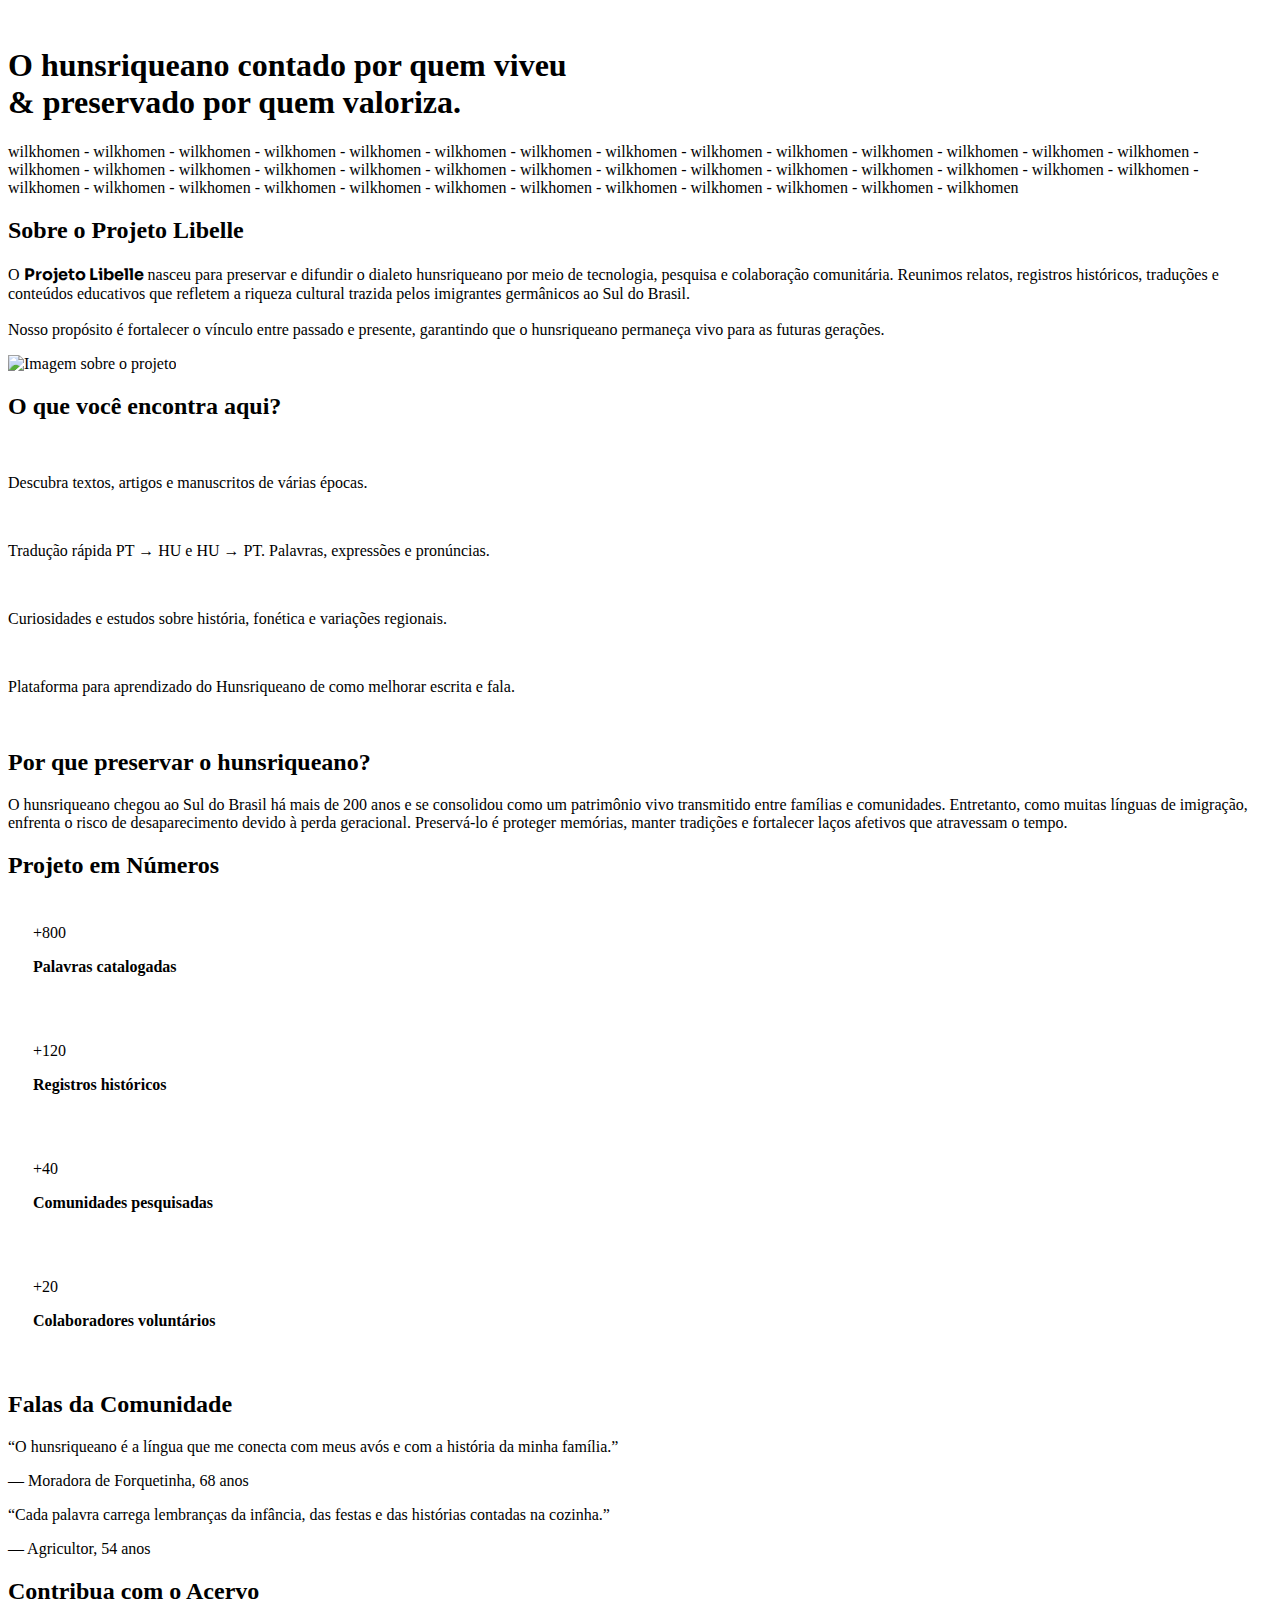
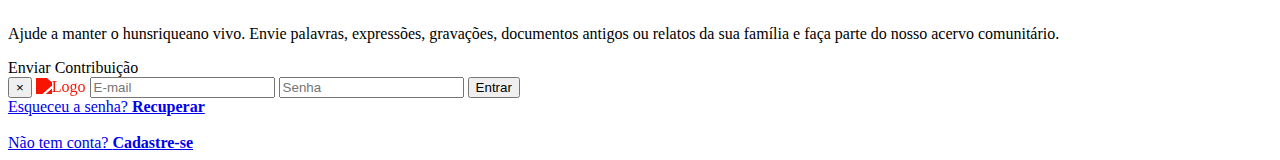
<file: src/main/resources/templates/index.html>
<!DOCTYPE html>
<html lang="pt-BR" xmlns:th="http://www.thymeleaf.org">
<head>
    <meta charset="utf-8" />
    <meta name="viewport" content="width=device-width, initial-scale=1" />
    <title>Projeto Libelle — Hunsrückisch</title>
    <link href="https://fonts.googleapis.com/css2?family=Sora:wght@300;400;600;700&display=swap" rel="stylesheet">
    <link rel="shortcut icon" th:href="@{/img/favicon.png}" type="image/x-icon">
    <link rel="stylesheet" th:href="@{/css/style.css}">
    <link rel="stylesheet" th:href="@{/css/templates.css}">
    <style>
        .bandeira-hunsriqueana {
            box-shadow: 0 4px 14px rgba(0,0,0,0.12);
            transition: 0.3s all;
        }
        .bandeira-hunsriqueana:hover {
            transform: scale(1.05);
            transition: transform .3s;
        }
    </style>
</head>
<body>

    <!--/* navbar */-->
    <div th:replace="fragments/navbar :: navbar"></div>

    
    <section class="hero">
        <img class="hero-video" th:src="@{/img/hero.png}" alt="">
        <div class="hero-overlay"></div>
        <div class="hero-content ">
            <h1>
                O hunsriqueano contado por quem viveu <br>
                & preservado por quem <b class="glow-dourado">valoriza</b>.
            </h1>
        </div>
    </section>
    <section class="faixa">
        <p>wilkhomen - wilkhomen - wilkhomen - wilkhomen - wilkhomen -
            wilkhomen - wilkhomen - wilkhomen - wilkhomen - wilkhomen -
            wilkhomen - wilkhomen - wilkhomen - wilkhomen - wilkhomen -
            wilkhomen - wilkhomen - wilkhomen - wilkhomen - wilkhomen -
            wilkhomen - wilkhomen - wilkhomen - wilkhomen - wilkhomen -
            wilkhomen - wilkhomen - wilkhomen - wilkhomen - wilkhomen -
            wilkhomen - wilkhomen - wilkhomen - wilkhomen - wilkhomen -
            wilkhomen - wilkhomen - wilkhomen - wilkhomen - wilkhomen
        </p>
    </section>
    <section class="sobre">
        <div class="sobre-container" id="sobreContainer">
            <div class="sobre-texto">
                <h2 class="titulo-sobre">Sobre o Projeto Libelle</h2>
                <p>
                    O <strong style="font-family: Sora, sans-serif; color: var(--vermelho);">Projeto Libelle</strong> nasceu para preservar e difundir o dialeto hunsriqueano por meio de
                    tecnologia, pesquisa e colaboração comunitária. Reunimos relatos, registros históricos,
                    traduções e conteúdos educativos que refletem a riqueza cultural trazida pelos
                    imigrantes germânicos ao Sul do Brasil.
                    <br><br>
                    Nosso propósito é fortalecer o vínculo entre passado e presente, garantindo que o
                    hunsriqueano permaneça vivo para as futuras gerações.
                </p>
            </div>
            <div class="sobre-img-wrapper">
                <img th:src="@{/img/Sem nome (1080 x 720 px) (1).gif}" alt="Imagem sobre o projeto">
            </div>
        </div>
    </section>
    <section class="sec-encontra">
        <div class="container">
            <h2>O que você encontra aqui?</h2>
            <div class="grid-encontra">
                <div class="card-encontra">
                    <img th:src="@{/img/imgencontra1.png}" alt="">
                    <p>Descubra textos, artigos e manuscritos de várias épocas.</p>
                </div>
                <div class="card-encontra">
                    <img th:src="@{/img/imgencontra2.png}" alt="">
                    <p>Tradução rápida PT → HU e HU → PT. Palavras, expressões e pronúncias.</p>
                </div>
                <div class="card-encontra">
                    <img th:src="@{/img/imgencontra3.png}" alt="">
                    <p>Curiosidades e estudos sobre história, fonética e variações regionais.</p>
                </div>
                <div class="card-encontra">
                    <img th:src="@{/img/imgencontra4.png}" alt="">
                    <p>Plataforma para aprendizado do Hunsriqueano de como melhorar escrita e fala.</p>
                </div>
            </div>
        </div>
    </section>
    <section class="sec-preservar">
        <div class="curva-top"></div>
        <div class="container preservar-flex">
            <div class="preservar-img">
                <img class="bandeira-hunsriqueana" th:src="@{/img/bandeira hunsrucish.png}" alt="">
            </div>
            <div class="preservar-texto">
                <h2>Por que preservar o <b style="color: var(--dourado); font-family: Clab;">hunsriqueano</b>?</h2>
                <p>
                    O hunsriqueano chegou ao Sul do Brasil há mais de 200 anos e se consolidou como um patrimônio vivo transmitido entre famílias e comunidades. Entretanto, como muitas línguas de imigração, enfrenta o risco de desaparecimento devido à perda geracional. Preservá-lo é proteger memórias, manter tradições e fortalecer laços afetivos que atravessam o tempo.
                </p>
            </div>
        </div>
        <div class="curva-bottom"></div>
    </section>
    <section class="sec-numeros">
        <div class="container">
            <h2 style="font-family:Clab">Projeto em Números</h2>
            <div class="grid-numeros">
                <div class="num-item" style="background-color: var(--vermelho); padding: 25px; border-radius: 15px;">
                    <span style="color: var(--offwhite);" class="num">+800</span>
                    <p style="font-family: Clab;font-weight: 600; color: var(--dourado);">Palavras catalogadas</p>
                </div>
                <div class="num-item" style="background-color: var(--vermelho); padding: 25px; border-radius: 15px;">
                    <span style="color: var(--offwhite);" class="num">+120</span>
                    <p style="font-family: Clab;font-weight: 600; color: var(--dourado);">Registros históricos</p>
                </div>
                <div class="num-item" style="background-color: var(--vermelho); padding: 25px; border-radius: 15px;">
                    <span style="color: var(--offwhite);" class="num">+40</span>
                    <p style="font-family: Clab;font-weight: 600; color: var(--dourado);">Comunidades pesquisadas</p>
                </div>
                <div class="num-item" style="background-color: var(--vermelho); padding: 25px; border-radius: 15px;">
                    <span style="color: var(--offwhite);" class="num">+20</span>
                    <p style="font-family: Clab;font-weight: 600; color: var(--dourado);">Colaboradores voluntários</p>
                </div>
            </div>
        </div>
    </section>
    <section class="sec-depoimentos">
        <div class="container">
            <h2>Falas da Comunidade</h2>
            <div class="depoimento">
                <p>“O hunsriqueano é a língua que me conecta com meus avós e com a história da minha família.”</p>
                <span>— Moradora de Forquetinha, 68 anos</span>
            </div>
            <div class="depoimento">
                <p>“Cada palavra carrega lembranças da infância, das festas e das histórias contadas na cozinha.”</p>
                <span>— Agricultor, 54 anos</span>
            </div>
        </div>
    </section>
    <section class="sec-contribua">
        <div class="container">
            <h2>Contribua com o Acervo</h2>
            <p>
                Ajude a manter o hunsriqueano vivo. Envie palavras, expressões, gravações, documentos antigos
                ou relatos da sua família e faça parte do nosso acervo comunitário.
            </p>
            <a th:href="@{/acervo}" class="btn-contribuir">Enviar Contribuição</a>
        </div>
    </section>
            
    <!--/* footer */-->
    <div th:replace="fragments/footer :: footer"></div>

    <div class="login-overlay" id="loginOverlay">
        <div class="login-modal">
            <button class="login-close" onclick="document.getElementById('loginOverlay').classList.remove('ativo')">&times;</button>
            <img th:src="@{/img/LOGO BRANCA.png}" style="filter: brightness(0) saturate(100%) invert(13%) sepia(85%) saturate(5427%);" alt="Logo">
            <input type="email" placeholder="E-mail">
            <input type="password" placeholder="Senha">
            <button class="btn-login">Entrar</button>
            <div class="login-opcoes">
                <a href="#" id="recsenha">Esqueceu a senha? <b>Recuperar</b></a><br><br>
                <a href="#" id="cadastro">Não tem conta? <b>Cadastre-se</b></a>
            </div>
        </div>
    </div>
    <script>
        const observer = new IntersectionObserver((entries) => {
            entries.forEach(entry => {
                if (entry.isIntersecting) {
                    entry.target.classList.add('is-visible');
                }
            });
        }, { threshold: 0.2 });
        observer.observe(document.getElementById('sobreContainer'));
    </script>
</body>
</html>
</file>
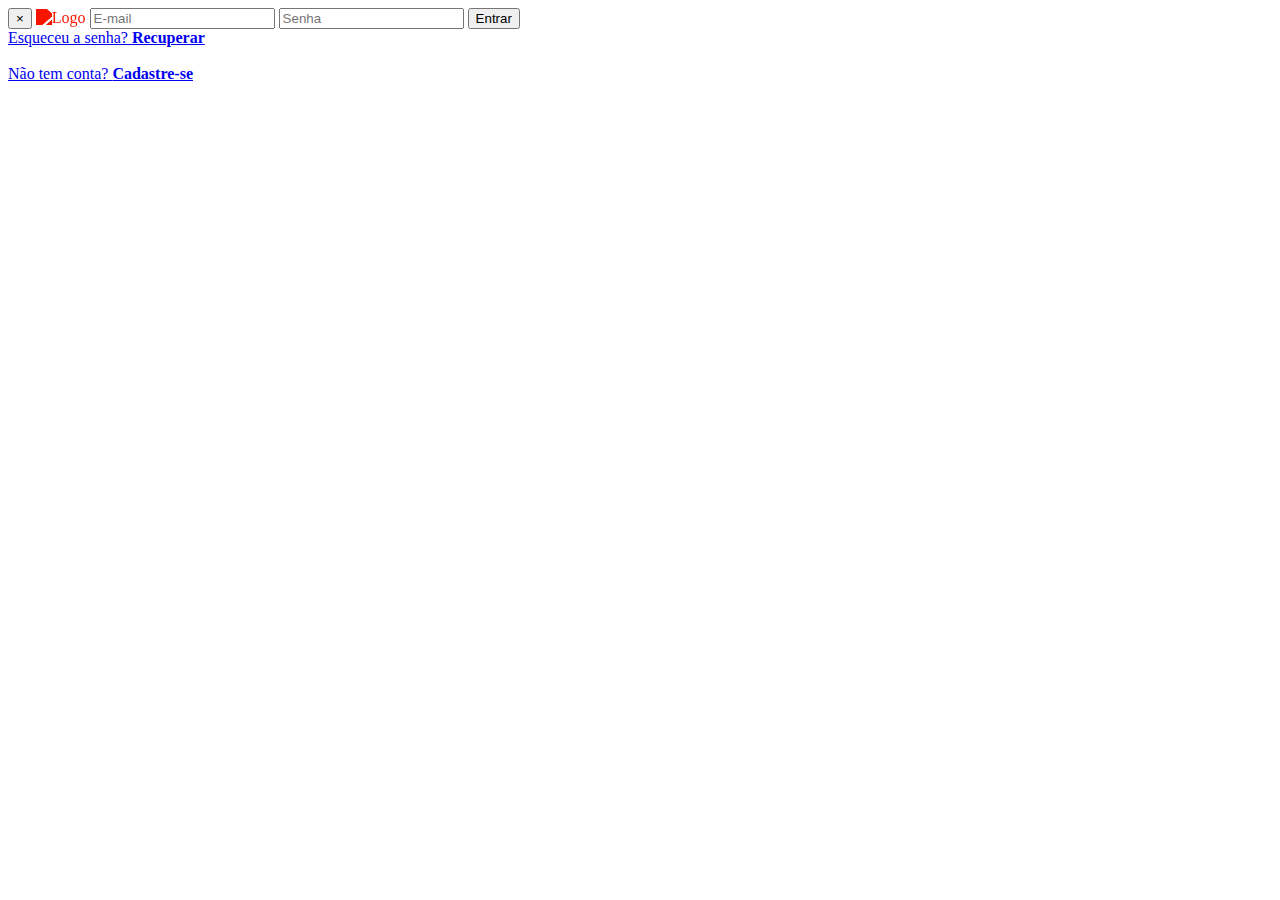
<file: src/main/resources/templates/acervo.html>
<!DOCTYPE html>
<html lang="pt-BR" xmlns:th="http://www.thymeleaf.org">
<head>
    <meta charset="utf-8" />
    <meta name="viewport" content="width=device-width, initial-scale=1" />
    <title>Projeto Libelle — Hunsrückisch</title>
    <link href="https://fonts.googleapis.com/css2?family=Sora:wght@300;400;600;700&display=swap" rel="stylesheet">
    <link rel="shortcut icon" th:href="@{/img/favicon.png}" type="image/x-icon">
    <link rel="stylesheet" th:href="@{/css/acervo.css}">
    <link rel="stylesheet" th:href="@{/css/templates.css}">
    <style>
        .bandeira-hunsriqueana {
            box-shadow: 0 4px 14px rgba(0,0,0,0.12);
            transition: 0.3s all;
        }
        .bandeira-hunsriqueana:hover {
            transform: scale(1.05);
            transition: transform .3s;
        }
    </style>
</head>
<body>
    <!--/* Navbar */-->
    <div th:replace="fragments/navbar :: navbar"></div>
    
    <!--/* footer */-->
    <div th:replace="fragments/footer :: footer"></div>

    <div class="login-overlay" id="loginOverlay">
        <div class="login-modal">
            <button class="login-close" onclick="document.getElementById('loginOverlay').classList.remove('ativo')">&times;</button>
            <img th:src="@{/img/LOGO BRANCA.png}" style="filter: brightness(0) saturate(100%) invert(13%) sepia(85%) saturate(5427%);" alt="Logo">
            <input type="email" placeholder="E-mail">
            <input type="password" placeholder="Senha">
            <button class="btn-login">Entrar</button>
            <div class="login-opcoes">
                <a href="#" id="recsenha">Esqueceu a senha? <b>Recuperar</b></a><br><br>
                <a href="#" id="cadastro">Não tem conta? <b>Cadastre-se</b></a>
            </div>
        </div>
    </div>
    
    <script>
        const observer = new IntersectionObserver((entries) => {
            entries.forEach(entry => {
                if (entry.isIntersecting) {
                    entry.target.classList.add('is-visible');
                }
            });
        }, { threshold: 0.2 });
        observer.observe(document.getElementById('sobreContainer'));
    </script>   
</body>
</file>
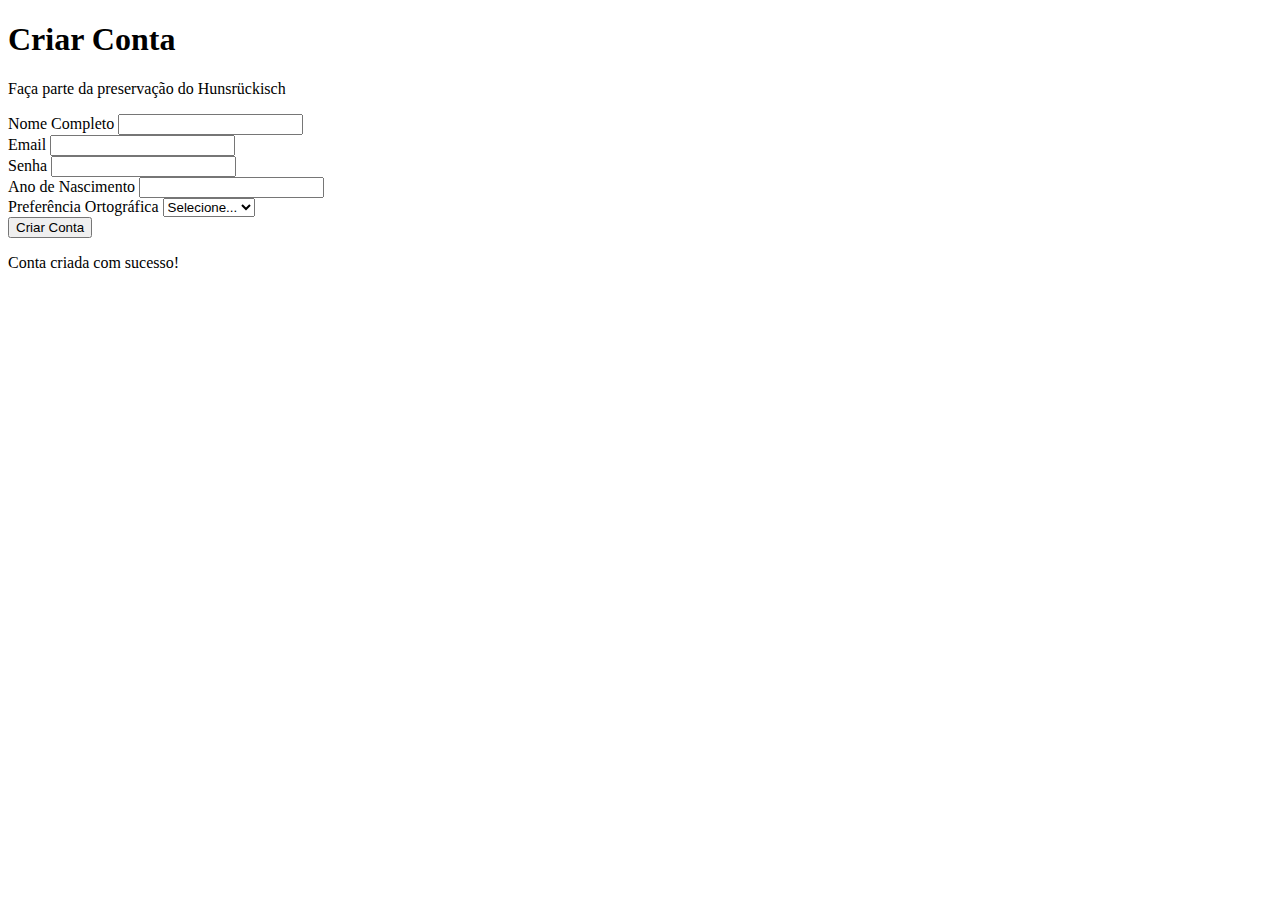
<file: src/main/resources/templates/cadastro.html>
<!DOCTYPE html>
<html lang="pt-BR" xmlns:th="http://www.thymeleaf.org">
<head>
    <meta charset="utf-8" />
    <meta name="viewport" content="width=device-width, initial-scale=1" />
    <title>Cadastro — Projeto Libelle</title>

    <link href="https://fonts.googleapis.com/css2?family=Sora:wght@300;400;600;700&display=swap" rel="stylesheet">
    <link rel="shortcut icon" th:href="@{/img/favicon.png}" type="image/x-icon">

    <link rel="stylesheet" th:href="@{/css/acervo.css}">
    <link rel="stylesheet" th:href="@{/css/templates.css}">
    <link rel="stylesheet" th:href="@{/css/cadastro.css}">
</head>

<body>

    <!-- Navbar -->
    <div th:replace="fragments/navbar :: navbar"></div>

    <!-- ================= CADASTRO ================= -->
    <section class="cadastro-section">

        <div class="cadastro-container">
            <h1>Criar Conta</h1>
            <p class="cadastro-subtitulo">
                Faça parte da preservação do Hunsrückisch
            </p>

            <form th:action="@{/usuario/cadastrar}"
                  th:object="${usuario}"
                  method="post"
                  class="cadastro-form">

                <div class="form-group">
                    <label>Nome Completo</label>
                    <input type="text" th:field="*{nomeCompleto}" required>
                </div>

                <div class="form-group">
                    <label>Email</label>
                    <input type="email" th:field="*{email}" required>
                </div>

                <div class="form-group">
                    <label>Senha</label>
                    <input type="password" th:field="*{senhaHash}" required>
                </div>

                <div class="form-group">
                    <label>Ano de Nascimento</label>
                    <input type="number" th:field="*{anoNascimento}">
                </div>

                <div class="form-group">
                    <label>Preferência Ortográfica</label>
                    <select th:field="*{preferenciaOrtografia.id}" required>
                        <option value="">Selecione...</option>
                        <option th:each="o : ${ortografias}"
                                th:value="${o.id}"
                                th:text="${o.nomeSistema}">
                        </option>
                    </select>
                </div>

                <button type="submit" class="btn-cadastro">
                    Criar Conta
                </button>

                <div th:if="${erro}" class="mensagem-erro">
                    <p th:text="${erro}"></p>
                </div>

                <div th:if="${param.sucesso}" class="mensagem-sucesso">
                    Conta criada com sucesso!
                </div>

            </form>
        </div>

    </section>
    <!-- ============================================ -->

    <!-- Login Modal -->
    <div th:replace="fragments/login :: loginModal"></div>

    <!-- Footer -->
    <div th:replace="fragments/footer :: footer"></div>

    <!-- Scripts -->
    <script th:src="@{/js/toggleSenha.js}"></script>

</body>
</html>
</file>
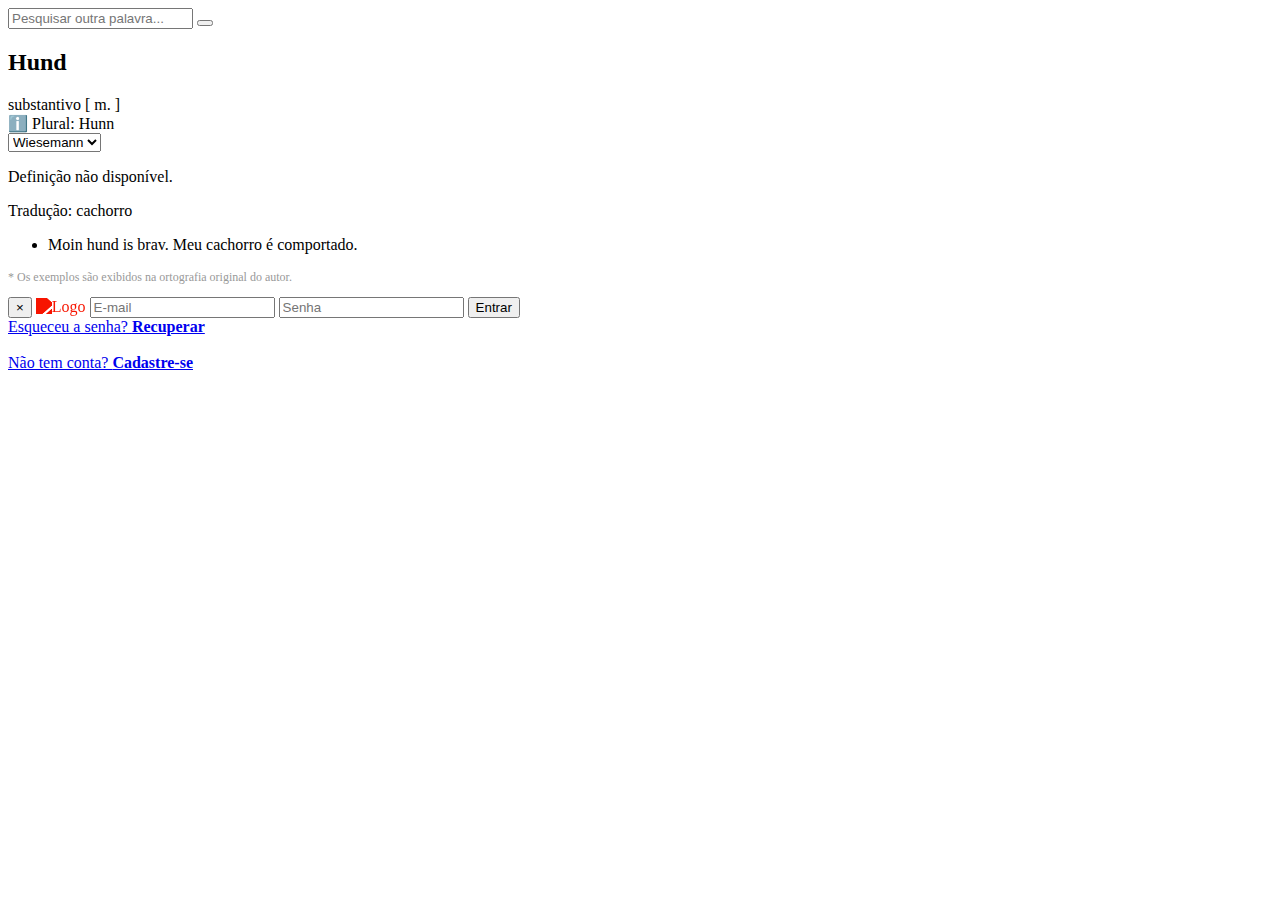
<file: src/main/resources/templates/resultado.html>
<!DOCTYPE html>
<html lang="pt-BR" xmlns:th="http://www.thymeleaf.org">
<head>
    <meta charset="utf-8" />
    <meta name="viewport" content="width=device-width, initial-scale=1" />
    <title th:text="${palavraPrincipal} + ' - Definição'">Definição - Projeto Libelle</title>
    <link href="https://fonts.googleapis.com/css2?family=Sora:wght@300;400;600;700&display=swap" rel="stylesheet">
    <link rel="stylesheet" th:href="@{/css/style.css}">
    <link rel="stylesheet" th:href="@{/css/dicionario.css}">
    <link rel="stylesheet" th:href="@{/css/templates.css}">
    <link rel="shortcut icon" th:href="@{/img/favicon.png}" type="image/x-icon">
</head>
<body>
    
    <!--/* Navbar */-->
    <div th:replace="fragments/navbar :: navbar"></div>
    
    <main class="result-main">
        <div class="container">
            <form class="mini-search-box" th:action="@{/resultado}" method="get">
                <input type="text" name="q" class="mini-input" placeholder="Pesquisar outra palavra...">
                <button type="submit" class="mini-btn-lupa"><span class="lupa-sm"></span></button>
            </form>
            <article class="result-card anim-wrapper">
                <div class="card-header-flex">
                    <div class="word-header">
                        <h2 id="wordMain" th:text="${palavraPrincipal}">Hund</h2>
                        <span class="pos-tag"
                            th:text="${verbete.classeGramatical} + (${verbete.genero} != null ? ' [' + ${verbete.genero} + ']' : '')">
                            substantivo [ m. ]
                        </span>
                        <div class="linguistic-note" th:if="${verbete.notasLinguisticas != null and !verbete.notasLinguisticas.isEmpty()}">
                            <span class="note-icon">ℹ️</span>
                            <span class="note-text" th:text="${verbete.notasLinguisticas}">
                                Plural: Hunn
                            </span>
                        </div>
                    </div>
                    <div class="orthography-wrapper">
                        <select id="orthoSelect" class="orthography-select">
                            <option th:each="entry : ${mapaOrtografia}"
                                    th:value="${entry.key}"
                                    th:text="${#strings.capitalize(entry.key)}">
                                Wiesemann
                            </option>
                        </select>
                    </div>
                </div>
                <div class="definition-box">
                    <p class="definition-text" th:text="${definicao}">
                        Definição não disponível.
                    </p>
                    <p class="translation-row">
                        Tradução: <span style="color: var(--preto);" th:text="${traducaoPrincipal}">cachorro</span>
                    </p>
                    <ul class="example-list">
                        <li class="example-item" th:each="exemplo : ${exemplos}">
                            <span class="ex-hu" th:text="${exemplo.textoOriginal}">Moin hund is brav.</span>
                            <span class="ex-pt" th:text="${exemplo.textoTraducao}">Meu cachorro é comportado.</span>
                        </li>
                    </ul>
                    <p style="font-size: 12px; color: #999; margin-top: 10px;">
                        * Os exemplos são exibidos na ortografia original do autor.
                    </p>
                </div>
            </article>
        </div>
    </main>
    
    <!--/* footer */-->
    <div th:replace="fragments/footer :: footer"></div>
    
    <div class="login-overlay" id="loginOverlay">
        <div class="login-modal">
            <button class="login-close" onclick="document.getElementById('loginOverlay').classList.remove('ativo')">&times;</button>
            <img th:src="@{/img/LOGO BRANCA.png}" style="filter: brightness(0) saturate(100%) invert(13%) sepia(85%) saturate(5427%);" alt="Logo">
            <input type="email" placeholder="E-mail">
            <input type="password" placeholder="Senha">
            <button class="btn-login">Entrar</button>
            <div class="login-opcoes">
                <a href="#" id="recsenha">Esqueceu a senha? <b>Recuperar</b></a><br><br>
                <a href="#" id="cadastro">Não tem conta? <b>Cadastre-se</b></a>
            </div>
        </div>
    </div>
    <script th:inline="javascript">
        const orthoData = [[${mapaOrtografia}]];
        document.getElementById('orthoSelect').addEventListener('change', function(e) {
            const selectedSystem = e.target.value;
            if (orthoData && orthoData[selectedSystem]) {
                document.getElementById('wordMain').innerText = orthoData[selectedSystem];
            }
        });
    </script>
</body>
</html>
</file>
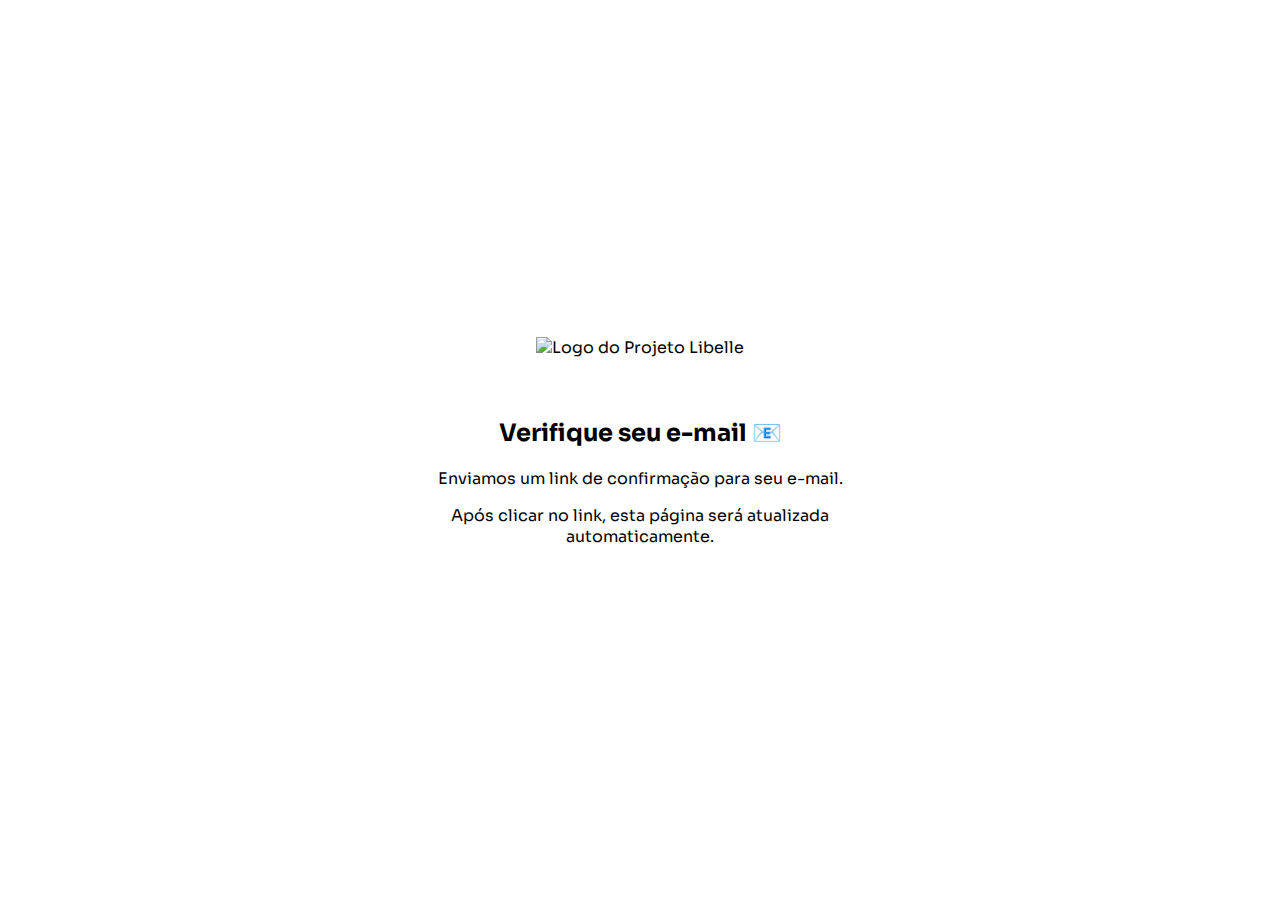
<file: src/main/resources/templates/verificar_email.html>
<!DOCTYPE html>
<html lang="pt-BR" xmlns:th="http://www.thymeleaf.org">
<head>
<meta charset="utf-8" />
<meta name="viewport" content="width=device-width, initial-scale=1" />

<title>Projeto Libelle — Hunsrückisch</title>

<link href="https://fonts.googleapis.com/css2?family=Sora:wght@300;400;600;700&display=swap" rel="stylesheet">
<link rel="shortcut icon" th:href="@{/img/favicon.png}" type="image/x-icon">

<link rel="stylesheet" th:href="@{/css/verificar_email.css}">
<link rel="stylesheet" th:href="@{/css/templates.css}">

<style>

body{
    font-family: 'Sora', sans-serif;
    margin:0;
    display:flex;
    flex-direction:column;
    align-items:center;
    justify-content:center;
    min-height:100vh;
    text-align:center;
}

/* logo */
.logo{
    width:180px;
}

/* caixa central */
#ola{
    margin-top:40px;
    max-width:500px;
}

/* efeito bandeira */
.bandeira-hunsriqueana{
    box-shadow:0 4px 14px rgba(0,0,0,0.12);
    transition:0.3s;
}

.bandeira-hunsriqueana:hover{
    transform:scale(1.05);
}

</style>
</head>

<body>

<header class="topbar">
    <div>
        <img th:src="@{/img/LOGO BRANCA.png}"
             class="logo"
             alt="Logo do Projeto Libelle">
    </div>
</header>

<div id="ola">

<h2>Verifique seu e-mail 📧</h2>

<p>
Enviamos um link de confirmação para seu e-mail.
</p>

<p>
Após clicar no link, esta página será atualizada automaticamente.
</p>

</div>

<script th:src="@{/js/ears.js}"></script>

</body>
</html>
</file>
